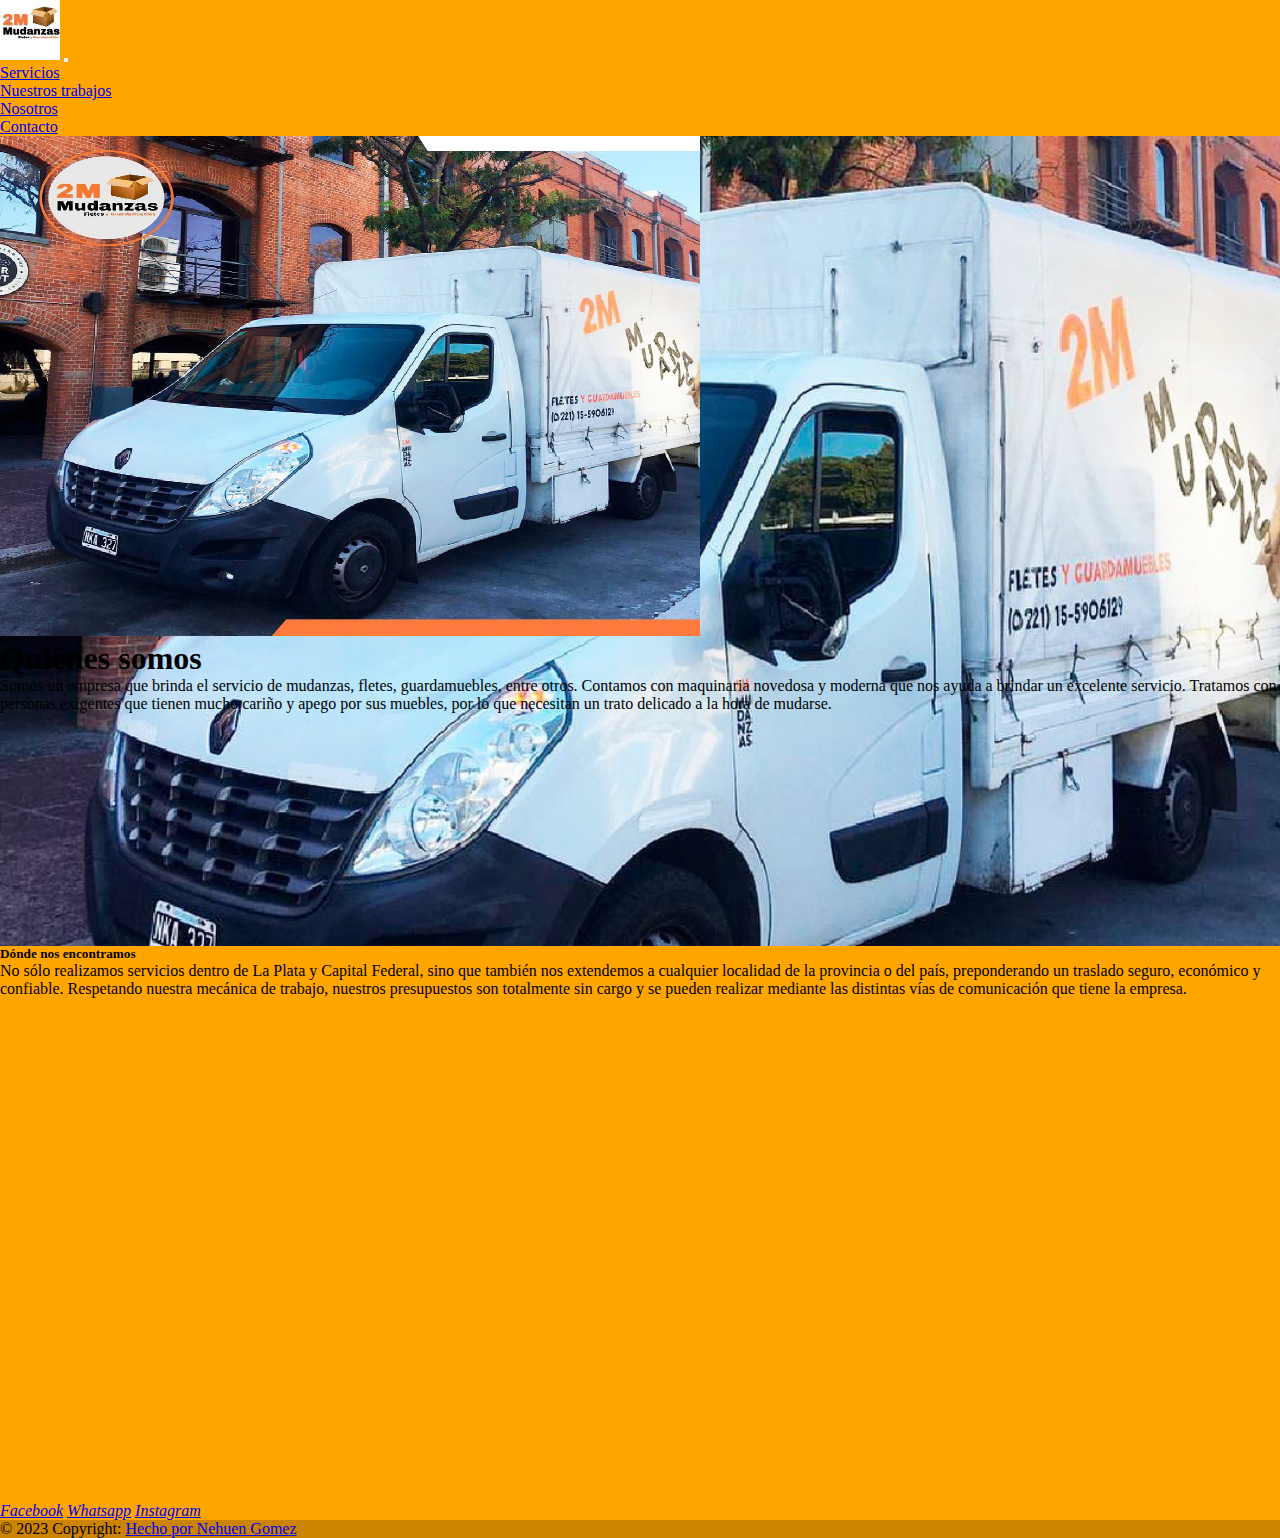
<file: index.html>
<!DOCTYPE html>
<html lang="es">
<head>
    <meta charset="UTF-8">
    <meta http-equiv="X-UA-Compatible" content="IE=edge">
    <meta name="viewport" content="width=device-width, initial-scale=1.0">
    <link href="https://cdn.jsdelivr.net/npm/bootstrap@5.3.0-alpha1/dist/css/bootstrap.min.css" rel="stylesheet" integrity="sha384-GLhlTQ8iRABdZLl6O3oVMWSktQOp6b7In1Zl3/Jr59b6EGGoI1aFkw7cmDA6j6gD" crossorigin="anonymous">
    <link rel="stylesheet" href="./estilos/styles.css">
    <title>2M Mudanzas</title>
    <link rel="icon" href="./img/favicon.jfif">
</head>
<body class="bg-dark">
<!-- navbar -->
    <nav class="navbar mb-3">
        <div class="container-fluid">
          <a href="index.html"><img src="./img/favicon.jfif" width="60px" height="60px" class="img-thumbnail" alt="Inicio"></a>
          <button class="navbar-toggler" type="button" data-bs-toggle="collapse" data-bs-target="#navbarNav" aria-controls="navbarNav" aria-expanded="false" aria-label="Toggle navigation">
            <span class="navbar-toggler-icon"></span>
          </button>
          <div class="collapse navbar-collapse" id="navbarNav">
            <ul class="navbar-nav">
              <li class="nav-item">
                <a class="nav-link" href="./pages/servicios.html">Servicios</a>
              </li>
              <li class="nav-item">
                <a class="nav-link" href="./pages/trabajos.html">Nuestros trabajos</a>
              </li>
              <li class="nav-item">
                <a class="nav-link" href="#">Nosotros</a>
              </li>
              <li class="nav-item">
                <a class="nav-link" href="./pages/contacto.html">Contacto</a>
              </li>
            </ul>
          </div>
        </div>
      </nav>
<!-- navbar -->

<!-- hero -->
<div class="hero container col-xxl-8 px-4 p-5 rounded-2">
  <div class="row flex-lg-row-reverse align-items-center g-5 py-5">
    <div class="col-10 col-sm-8 col-lg-6">
      <img src="./img/imagen de fondo.jpg" class="d-block mx-lg-auto img-fluid" alt="2m mudanzas" width="700" height="500" loading="lazy">
    </div>
    <div class="col-lg-6">
      <h1 class="display-5 fw-bold lh-1 mb-3">Quiénes somos</h1>
      <p class="lead">Somos un empresa que brinda el servicio de mudanzas, fletes, guardamuebles, entre otros. Contamos con maquinaria novedosa y moderna que nos ayuda a brindar un excelente servicio. Tratamos con personas exigentes que tienen mucho cariño y apego por sus muebles, por lo que necesitan un trato delicado a la hora de mudarse.</p>
    </div>
  </div>
</div>
<!-- hero --> 
<!-- donde nos encontramos -->
  <div class="card container-fluid mt-3 bg-dark text-white">
    <div class="card-body">
      <h5 class="card-title">Dónde nos encontramos</h5>
      <p class="card-text">No sólo realizamos servicios dentro de La Plata y Capital Federal, sino que también nos extendemos a cualquier localidad de la provincia o del país, preponderando un traslado seguro, económico y confiable. Respetando nuestra mecánica de trabajo, nuestros presupuestos son totalmente sin cargo y se pueden realizar mediante las distintas vías de comunicación que tiene la empresa.</p>
    </div>
    <iframe class="rounded" src="https://www.google.com/maps/embed?pb=!1m14!1m8!1m3!1d13082.719189208588!2d-57.9332254!3d-34.9395667!3m2!1i1024!2i768!4f13.1!3m3!1m2!1s0x0%3A0xb1ed7365846669a1!2sMudanzas%20y%20Guardamuebles%202M!5e0!3m2!1ses!2sar!4v1670361692085!5m2!1ses!2sar" width="auto" height="500px" style="border:0;" allowfullscreen="" loading="lazy" referrerpolicy="no-referrer-when-downgrade"></iframe>
  </div>
<!-- donde nos encontramos -->
<!-- footer -->
    <footer class="text-center text-black mt-3">
        <div class="container p-4 pb-0">
          <!-- Section: redes sociales -->
          <section class="mb-4">
            <!-- Facebook -->
            <a class="btn btn-outline-dark btn-floating m-1" href="https://www.facebook.com/profile.php?id=100063798823917" role="button"
              ><i class="fab fa-facebook-f">Facebook</i
            ></a>
      
            <!-- Whatsapp -->
            <a class="btn btn-outline-dark btn-floating m-1" href="https://wa.me/c/5492215906129" role="button"
              ><i class="fab fa-whatsapp">Whatsapp</i
            ></a>
      
            <!-- Instagram -->
            <a class="btn btn-outline-dark btn-floating m-1" href="https://www.instagram.com/mudanzas2m/" role="button"
              ><i class="fab fa-instagram">Instagram</i
            ></a>
          </section>
          <!-- Section: redes sociales -->
        </div>
      
        <!-- Copyright -->
        <div class="text-center p-3" style="background-color: rgba(0, 0, 0, 0.2);">
          © 2023 Copyright:
          <a class="text-white" href="#">Hecho por Nehuen Gomez</a>
        </div>
        <!-- Copyright -->
      </footer>
<!-- footer -->

      <script src="https://cdn.jsdelivr.net/npm/bootstrap@5.3.0-alpha1/dist/js/bootstrap.bundle.min.js" integrity="sha384-w76AqPfDkMBDXo30jS1Sgez6pr3x5MlQ1ZAGC+nuZB+EYdgRZgiwxhTBTkF7CXvN" crossorigin="anonymous"></script>
</body>

    
</html>
</file>
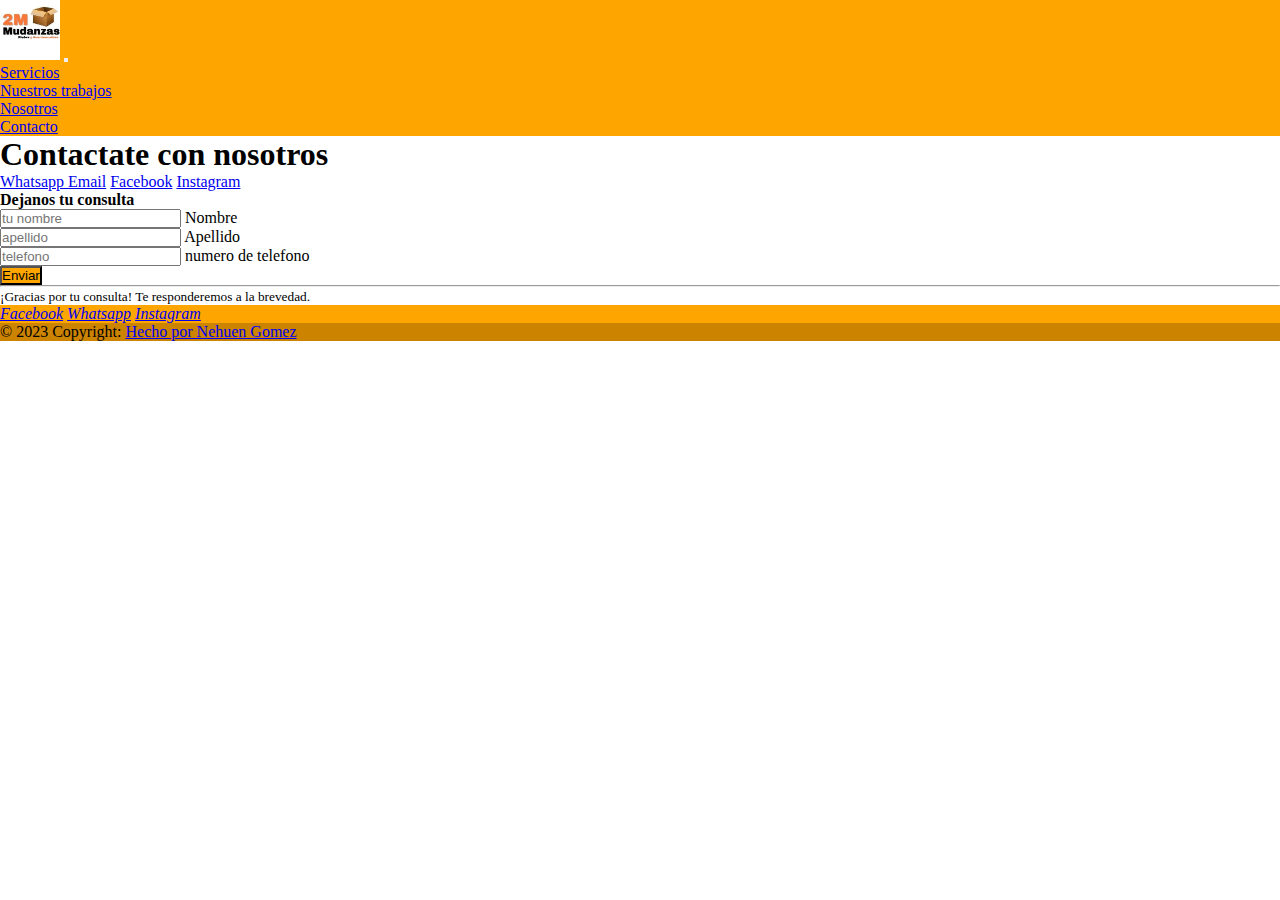
<file: pages/contacto.html>
<!DOCTYPE html>
<html lang="es">
<head>
    <meta charset="UTF-8">
    <meta http-equiv="X-UA-Compatible" content="IE=edge">
    <meta name="viewport" content="width=device-width, initial-scale=1.0">
    <link href="https://cdn.jsdelivr.net/npm/bootstrap@5.3.0-alpha1/dist/css/bootstrap.min.css" rel="stylesheet" integrity="sha384-GLhlTQ8iRABdZLl6O3oVMWSktQOp6b7In1Zl3/Jr59b6EGGoI1aFkw7cmDA6j6gD" crossorigin="anonymous">
    <link rel="stylesheet" href="../estilos/styles.css">
    <title>Contacto</title>
    <link rel="icon" href="../img/favicon.jfif">
</head>
<body class="bg-dark">
    <!-- navbar -->
    <nav class="navbar">
        <div class="container-fluid">
          <a href="../index.html"><img src="../img/favicon.jfif" width="60px" height="60px" class="img-thumbnail" alt="Inicio"></a>
          <button class="navbar-toggler" type="button" data-bs-toggle="collapse" data-bs-target="#navbarNav" aria-controls="navbarNav" aria-expanded="false" aria-label="Toggle navigation">
            <span class="navbar-toggler-icon"></span>
          </button>
          <div class="collapse navbar-collapse" id="navbarNav">
            <ul class="navbar-nav">
              <li class="nav-item">
                <a class="nav-link" href="./servicios.html">Servicios</a>
              </li>
              <li class="nav-item">
                <a class="nav-link" href="trabajos.html">Nuestros trabajos</a>
              </li>
              <li class="nav-item">
                <a class="nav-link" href="#">Nosotros</a>
              </li>
              <li class="nav-item">
                <a class="nav-link active" aria-current="page" href="contacto.html">Contacto</a>
              </li>
            </ul>
          </div>
        </div>
      </nav>
<!-- navbar -->
<!-- hero -->
<main>
  <div class="container col-xl-10 col-xxl-8 px-4 py-5">
    <div class="row align-items-center g-lg-5 py-5">
      <div class="col-lg-7 text-center text-lg-start">
        <h1 class="display-4 fw-bold lh-1 mb-3 text-white">Contactate con nosotros</h1>
        <div class="list-group col-lg-10 fs-4 text-white">
          <a href="https://wa.me/c/5492215906129" class="list-group-item list-group-item-action" aria-current="true">
            Whatsapp
          </a>
          <a href="mailto:2m_mudanzas@hotmail.com" class="list-group-item list-group-item-action">Email</a>
          <a href="https://www.facebook.com/profile.php?id=100063798823917" class="list-group-item list-group-item-action">Facebook</a>
          <a href="https://www.instagram.com/mudanzas2m/" class="list-group-item list-group-item-action">Instagram</a>
        </div>
      </div>
      <div class="col-md-10 mx-auto col-lg-5">
        <form class="p-4 p-md-5 border rounded-3 bg-light">
          <h4>Dejanos tu consulta</h4>
          <div class="form-floating mb-3">
            <input type="name" class="form-control" id="floatingInput" placeholder="tu nombre">
            <label for="floatingInput">Nombre</label>
          </div>
          <div class="form-floating mb-3">
            <input type="name" class="form-control" id="floatingPassword" placeholder="apellido">
            <label for="floatingPassword">Apellido</label>
          </div>
          <div class="form-floating mb-3">
            <input type="number" class="form-control" id="floatingPassword" placeholder="telefono">
            <label for="floatingPassword">numero de telefono</label>
          </div>
          <button class="w-100 btn btn-lg btn-dark" type="submit">Enviar</button>
          <hr class="my-4">
          <small class="text-muted">¡Gracias por tu consulta! Te responderemos a la brevedad.</small>
        </form>
      </div>
    </div>
  </div>
</main>
<!-- hero -->
<!-- footer -->
<footer class="text-center text-black">
  <div class="container p-4 pb-0">
    <!-- Section: redes sociales -->
    <section class="mb-4">
      <!-- Facebook -->
      <a class="btn btn-outline-dark btn-floating m-1" href="https://www.facebook.com/profile.php?id=100063798823917" role="button"
        ><i class="fab fa-facebook-f">Facebook</i
      ></a>

      <!-- Whatsapp -->
      <a class="btn btn-outline-dark btn-floating m-1" href="https://wa.me/c/5492215906129" role="button"
        ><i class="fab fa-whatsapp">Whatsapp</i
      ></a>

      <!-- Instagram -->
      <a class="btn btn-outline-dark btn-floating m-1" href="https://www.instagram.com/mudanzas2m/" role="button"
        ><i class="fab fa-instagram">Instagram</i
      ></a>
    </section>
    <!-- Section: redes sociales -->
  </div>

  <!-- Copyright -->
  <div class="text-center p-3" style="background-color: rgba(0, 0, 0, 0.2);">
    © 2023 Copyright:
    <a class="text-white" href="#">Hecho por Nehuen Gomez</a>
  </div>
  <!-- Copyright -->
</footer>
<!-- footer -->

    <script src="https://cdn.jsdelivr.net/npm/bootstrap@5.3.0-alpha1/dist/js/bootstrap.bundle.min.js" integrity="sha384-w76AqPfDkMBDXo30jS1Sgez6pr3x5MlQ1ZAGC+nuZB+EYdgRZgiwxhTBTkF7CXvN" crossorigin="anonymous"></script>
</body>
</html>
</file>
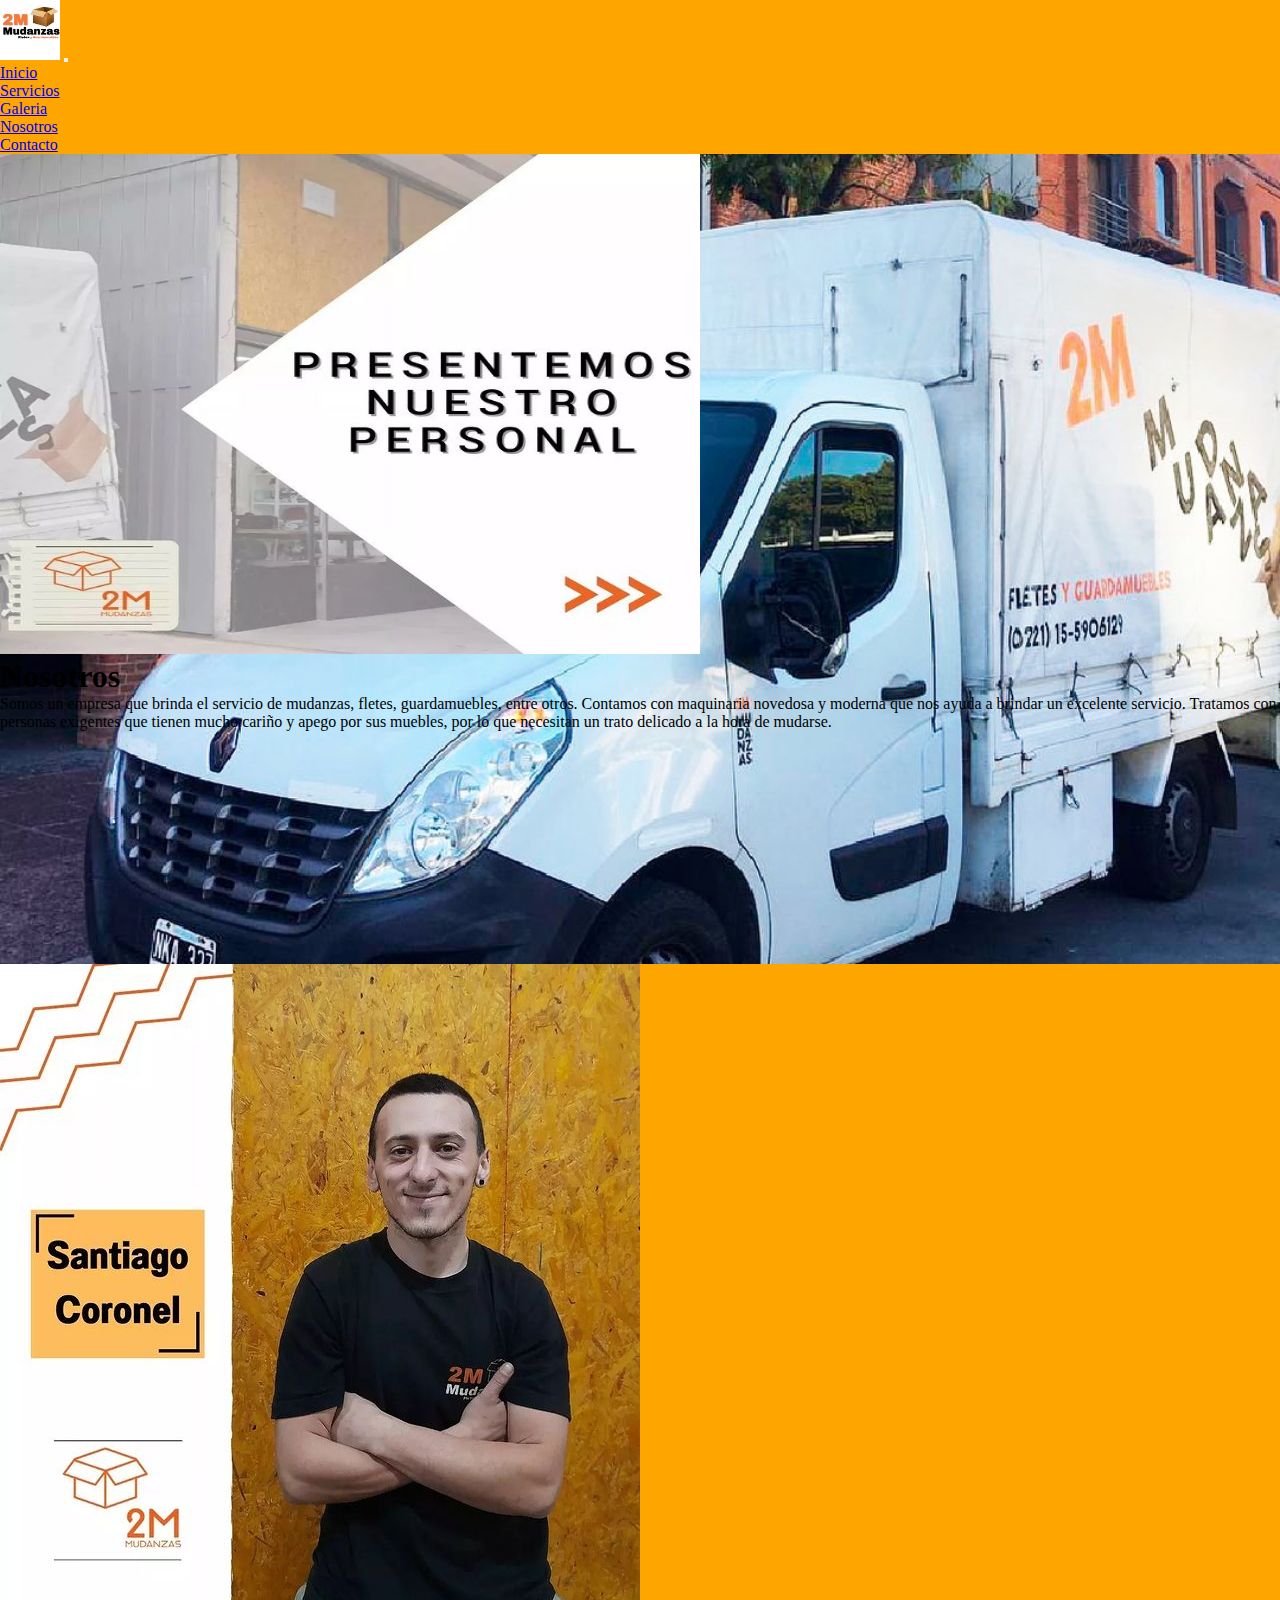
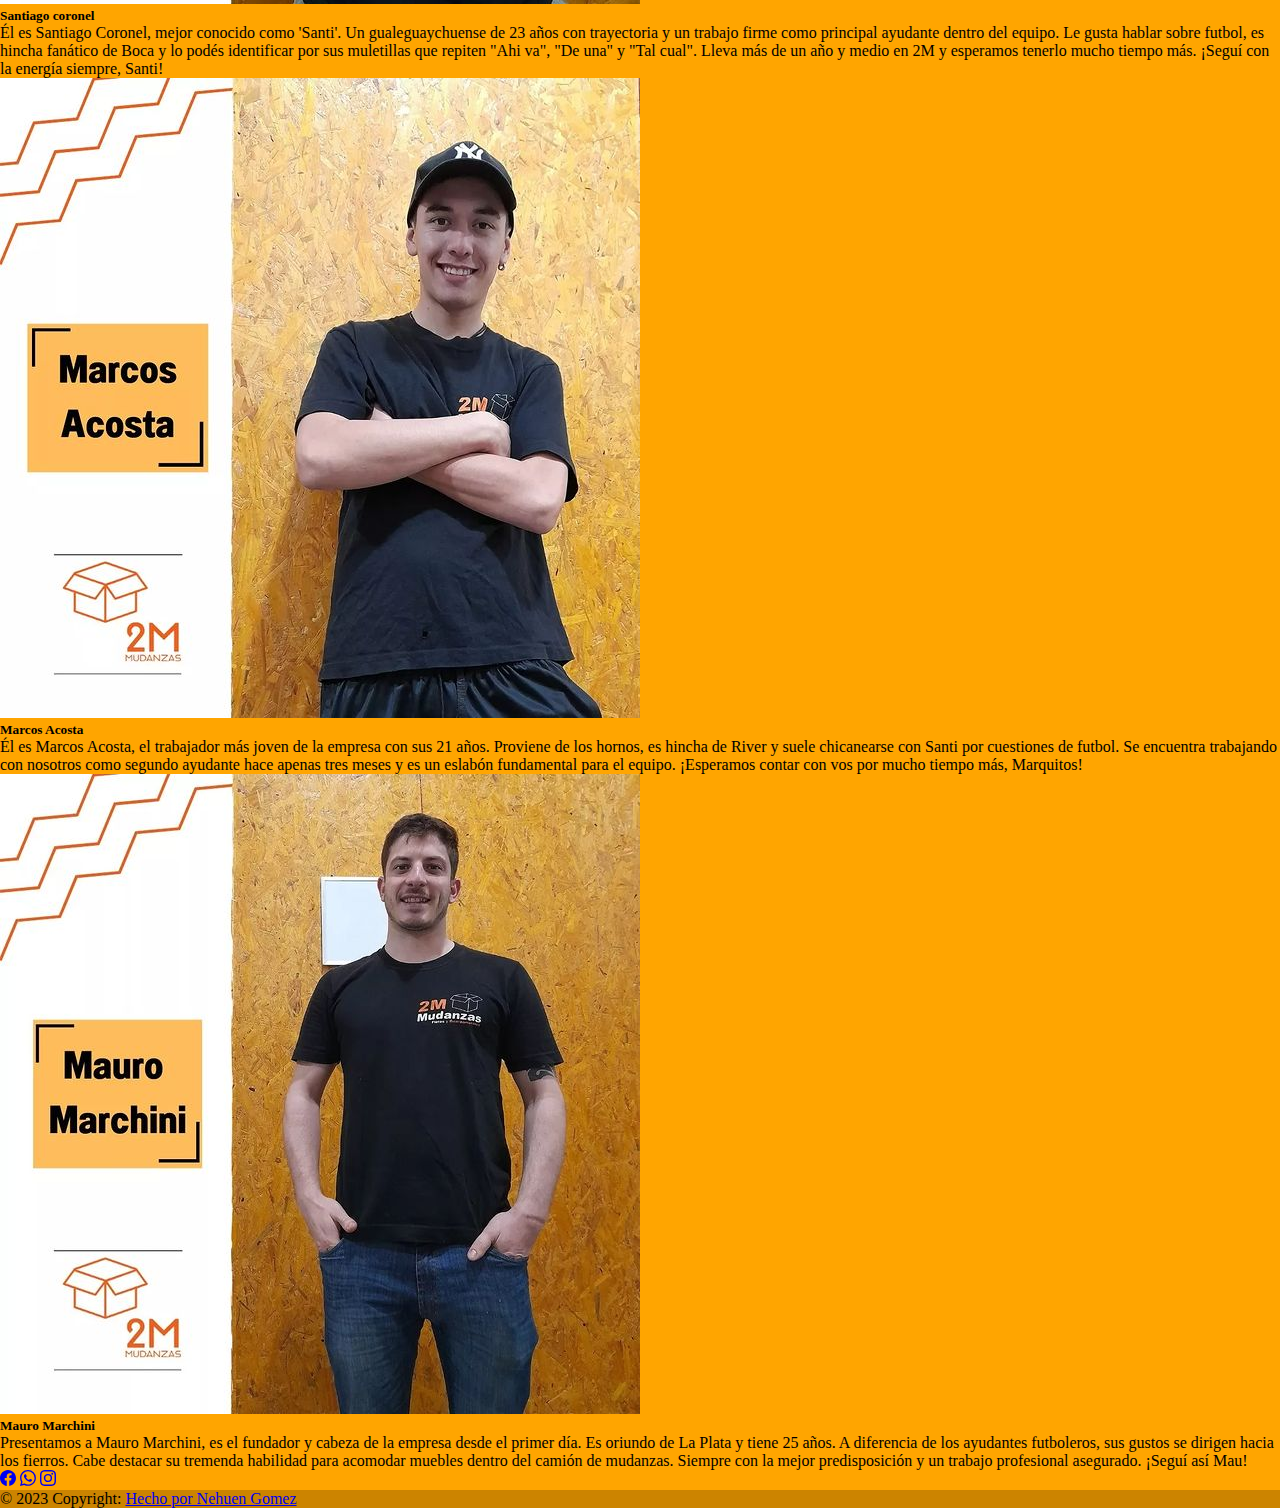
<file: pages/nosotros.html>
<!DOCTYPE html>
<html lang="es">
<head>
    <meta charset="UTF-8">
    <meta http-equiv="X-UA-Compatible" content="IE=edge">
    <meta name="viewport" content="width=device-width, initial-scale=1.0">
    <link href="https://cdn.jsdelivr.net/npm/bootstrap@5.3.0-alpha1/dist/css/bootstrap.min.css" rel="stylesheet" integrity="sha384-GLhlTQ8iRABdZLl6O3oVMWSktQOp6b7In1Zl3/Jr59b6EGGoI1aFkw7cmDA6j6gD" crossorigin="anonymous">
    <link rel="stylesheet" href="../estilos/styles.css">
    <title>2M Mudanzas - Nosotros</title>
    <meta name="description" content="¡Conocé a nuestro personal!">
    <meta name="keywords" content="Mudanzas, Fletes, Viajes, La plata, Guardamuebles, Argentina, Presupuesto, Contacto">
    <link rel="icon" href="../img/favicon.jfif">
</head>
<body class="bg-dark">
    <!-- navbar -->
    <nav class="navbar mb-3 navbar-expand-lg">
        <div class="container-fluid">
          <a href="../index.html"><img src="../img/favicon.jfif" width="60px" height="60px" class="img-thumbnail" alt="Inicio"></a>
          <button class="navbar-toggler" type="button" data-bs-toggle="collapse" data-bs-target="#navbarNav" aria-controls="navbarNav" aria-expanded="false" aria-label="Toggle navigation">
            <span class="navbar-toggler-icon"></span>
          </button>
          <div class="collapse navbar-collapse" id="navbarNav">
            <ul class="navbar-nav">
              <li class="nav-item">
                <a class="nav-link fw-semibold" href="../index.html">Inicio</a>
              </li>
                <a class="nav-link fw-semibold" href="servicios.html">Servicios</a>
              </li>
              <li class="nav-item">
                <a class="nav-link fw-semibold" href="galeria.html">Galeria</a>
              </li>
              <li class="nav-item">
                <a class="nav-link active fw-bold" aria-current="page" href="nosotros.html">Nosotros</a>
              </li>
              <li class="nav-item">
                <a class="nav-link fw-semibold" href="contacto.html">Contacto</a>
              </li>
            </ul>
          </div>
        </div>
      </nav>
<!-- navbar -->

<!-- hero -->
<div class="hero container col-xxl-8 px-4 p-5 rounded-2 bg-dark text-white">
    <div class="row flex-lg-row-reverse align-items-center g-5 py-5">
      <div class="col-10 col-sm-8 col-lg-6">
        <img src="../img/personal.jpg" class="d-block mx-lg-auto img-fluid" alt="2m mudanzas" width="700" height="500" loading="lazy">
      </div>
      <div class="col-lg-6">
        <h1 class="display-5 fw-bold lh-1 mb-3">Nosotros</h1>
        <p class="lead">Somos un empresa que brinda el servicio de mudanzas, fletes, guardamuebles, entre otros. Contamos con maquinaria novedosa y moderna que nos ayuda a brindar un excelente servicio. Tratamos con personas exigentes que tienen mucho cariño y apego por sus muebles, por lo que necesitan un trato delicado a la hora de mudarse.</p>
      </div>
    </div>
  </div>
  <!-- hero --> 
  
  <!-- tarjetas -->
  <section class="container">
    <!-- personal1 -->
    <div class="card mb-3">
        <div class="row g-0">
          <div class="col-md-4">
            <img src="../img/personal1.jpg" class="img-fluid rounded-start" alt="personal1">
          </div>
          <div class="col-md-8">
            <div class="card-body">
              <h5 class="card-title">Santiago coronel</h5>
              <p class="card-text">Él es Santiago Coronel, mejor conocido como 'Santi'. Un gualeguaychuense de 23 años con trayectoria y un trabajo firme como principal ayudante dentro del equipo. Le gusta hablar sobre futbol, es hincha fanático de Boca y lo podés identificar por sus muletillas que repiten "Ahi va", "De una" y "Tal cual". Lleva más de un año y medio en 2M y esperamos tenerlo mucho tiempo más. ¡Seguí con la energía siempre, Santi!</p>
            </div>
          </div>
        </div>
      </div>
      <!-- personal1 -->
      <!-- personal2 -->
      <div class="card mb-3">
        <div class="row g-0">
          <div class="col-md-4">
            <img src="../img/personal2.jpg" class="img-fluid rounded-start" alt="personal2">
          </div>
          <div class="col-md-8">
            <div class="card-body">
              <h5 class="card-title">Marcos Acosta</h5>
              <p class="card-text"> Él es Marcos Acosta, el trabajador más joven de la empresa con sus 21 años. Proviene de los hornos, es hincha de River y suele chicanearse con Santi por cuestiones de futbol. Se encuentra trabajando con nosotros como segundo ayudante hace apenas tres meses y es un eslabón fundamental para el equipo. ¡Esperamos contar con vos por mucho tiempo más, Marquitos!</p>
            </div>
          </div>
        </div>
      </div>
      <!-- personal2 -->
      <!-- personal3 -->
      <div class="card mb-3">
        <div class="row g-0">
          <div class="col-md-4">
            <img src="../img/personal3.jpg" class="img-fluid rounded-start" alt="personal3">
          </div>
          <div class="col-md-8">
            <div class="card-body">
              <h5 class="card-title">Mauro Marchini</h5>
              <p class="card-text">Presentamos a Mauro Marchini, es el fundador y cabeza de la empresa desde el primer día. Es oriundo de La Plata y tiene 25 años. A diferencia de los ayudantes futboleros, sus gustos se dirigen hacia los fierros. Cabe destacar su tremenda habilidad para acomodar muebles dentro del camión de mudanzas. Siempre con la mejor predisposición y un trabajo profesional asegurado. ¡Seguí así Mau!</p>
            </div>
          </div>
        </div>
      </div>
      <!-- personal3 -->
  </section>
  <!-- tarjetas -->

<!-- footer -->
<footer class="text-center text-black">
    <div class="container p-4 pb-0">
      <!-- Section: redes sociales -->
      <section class="mb-4">
        <!-- Facebook -->
        <a class="btn btn-outline-dark btn-floating m-1" href="https://www.facebook.com/profile.php?id=100063798823917" role="button"
          ><svg xmlns="http://www.w3.org/2000/svg" width="16" height="16" fill="currentColor" class="bi bi-facebook" viewBox="0 0 16 16">
            <path d="M16 8.049c0-4.446-3.582-8.05-8-8.05C3.58 0-.002 3.603-.002 8.05c0 4.017 2.926 7.347 6.75 7.951v-5.625h-2.03V8.05H6.75V6.275c0-2.017 1.195-3.131 3.022-3.131.876 0 1.791.157 1.791.157v1.98h-1.009c-.993 0-1.303.621-1.303 1.258v1.51h2.218l-.354 2.326H9.25V16c3.824-.604 6.75-3.934 6.75-7.951z"/>
          </svg></a>
  
        <!-- Whatsapp -->
        <a class="btn btn-outline-dark btn-floating m-1" href="https://wa.me/c/5492215906129" role="button"
          ><svg xmlns="http://www.w3.org/2000/svg" width="16" height="16" fill="currentColor" class="bi bi-whatsapp" viewBox="0 0 16 16">
            <path d="M13.601 2.326A7.854 7.854 0 0 0 7.994 0C3.627 0 .068 3.558.064 7.926c0 1.399.366 2.76 1.057 3.965L0 16l4.204-1.102a7.933 7.933 0 0 0 3.79.965h.004c4.368 0 7.926-3.558 7.93-7.93A7.898 7.898 0 0 0 13.6 2.326zM7.994 14.521a6.573 6.573 0 0 1-3.356-.92l-.24-.144-2.494.654.666-2.433-.156-.251a6.56 6.56 0 0 1-1.007-3.505c0-3.626 2.957-6.584 6.591-6.584a6.56 6.56 0 0 1 4.66 1.931 6.557 6.557 0 0 1 1.928 4.66c-.004 3.639-2.961 6.592-6.592 6.592zm3.615-4.934c-.197-.099-1.17-.578-1.353-.646-.182-.065-.315-.099-.445.099-.133.197-.513.646-.627.775-.114.133-.232.148-.43.05-.197-.1-.836-.308-1.592-.985-.59-.525-.985-1.175-1.103-1.372-.114-.198-.011-.304.088-.403.087-.088.197-.232.296-.346.1-.114.133-.198.198-.33.065-.134.034-.248-.015-.347-.05-.099-.445-1.076-.612-1.47-.16-.389-.323-.335-.445-.34-.114-.007-.247-.007-.38-.007a.729.729 0 0 0-.529.247c-.182.198-.691.677-.691 1.654 0 .977.71 1.916.81 2.049.098.133 1.394 2.132 3.383 2.992.47.205.84.326 1.129.418.475.152.904.129 1.246.08.38-.058 1.171-.48 1.338-.943.164-.464.164-.86.114-.943-.049-.084-.182-.133-.38-.232z"/>
          </svg></a>
  
        <!-- Instagram -->
        <a class="btn btn-outline-dark btn-floating m-1" href="https://www.instagram.com/mudanzas2m/" role="button"
          ><svg xmlns="http://www.w3.org/2000/svg" width="16" height="16" fill="currentColor" class="bi bi-instagram" viewBox="0 0 16 16">
            <path d="M8 0C5.829 0 5.556.01 4.703.048 3.85.088 3.269.222 2.76.42a3.917 3.917 0 0 0-1.417.923A3.927 3.927 0 0 0 .42 2.76C.222 3.268.087 3.85.048 4.7.01 5.555 0 5.827 0 8.001c0 2.172.01 2.444.048 3.297.04.852.174 1.433.372 1.942.205.526.478.972.923 1.417.444.445.89.719 1.416.923.51.198 1.09.333 1.942.372C5.555 15.99 5.827 16 8 16s2.444-.01 3.298-.048c.851-.04 1.434-.174 1.943-.372a3.916 3.916 0 0 0 1.416-.923c.445-.445.718-.891.923-1.417.197-.509.332-1.09.372-1.942C15.99 10.445 16 10.173 16 8s-.01-2.445-.048-3.299c-.04-.851-.175-1.433-.372-1.941a3.926 3.926 0 0 0-.923-1.417A3.911 3.911 0 0 0 13.24.42c-.51-.198-1.092-.333-1.943-.372C10.443.01 10.172 0 7.998 0h.003zm-.717 1.442h.718c2.136 0 2.389.007 3.232.046.78.035 1.204.166 1.486.275.373.145.64.319.92.599.28.28.453.546.598.92.11.281.24.705.275 1.485.039.843.047 1.096.047 3.231s-.008 2.389-.047 3.232c-.035.78-.166 1.203-.275 1.485a2.47 2.47 0 0 1-.599.919c-.28.28-.546.453-.92.598-.28.11-.704.24-1.485.276-.843.038-1.096.047-3.232.047s-2.39-.009-3.233-.047c-.78-.036-1.203-.166-1.485-.276a2.478 2.478 0 0 1-.92-.598 2.48 2.48 0 0 1-.6-.92c-.109-.281-.24-.705-.275-1.485-.038-.843-.046-1.096-.046-3.233 0-2.136.008-2.388.046-3.231.036-.78.166-1.204.276-1.486.145-.373.319-.64.599-.92.28-.28.546-.453.92-.598.282-.11.705-.24 1.485-.276.738-.034 1.024-.044 2.515-.045v.002zm4.988 1.328a.96.96 0 1 0 0 1.92.96.96 0 0 0 0-1.92zm-4.27 1.122a4.109 4.109 0 1 0 0 8.217 4.109 4.109 0 0 0 0-8.217zm0 1.441a2.667 2.667 0 1 1 0 5.334 2.667 2.667 0 0 1 0-5.334z"/>
          </svg></a>
      </section>
      <!-- Section: redes sociales -->
    </div>
  
    <!-- Copyright -->
    <div class="text-center p-3" style="background-color: rgba(0, 0, 0, 0.2);">
      © 2023 Copyright:
      <a class="text-white" href="#">Hecho por Nehuen Gomez</a>
    </div>
    <!-- Copyright -->
  </footer>
  <!-- footer -->

    <script src="https://cdn.jsdelivr.net/npm/bootstrap@5.3.0-alpha1/dist/js/bootstrap.bundle.min.js" integrity="sha384-w76AqPfDkMBDXo30jS1Sgez6pr3x5MlQ1ZAGC+nuZB+EYdgRZgiwxhTBTkF7CXvN" crossorigin="anonymous"></script>
</body>
</html>
</file>
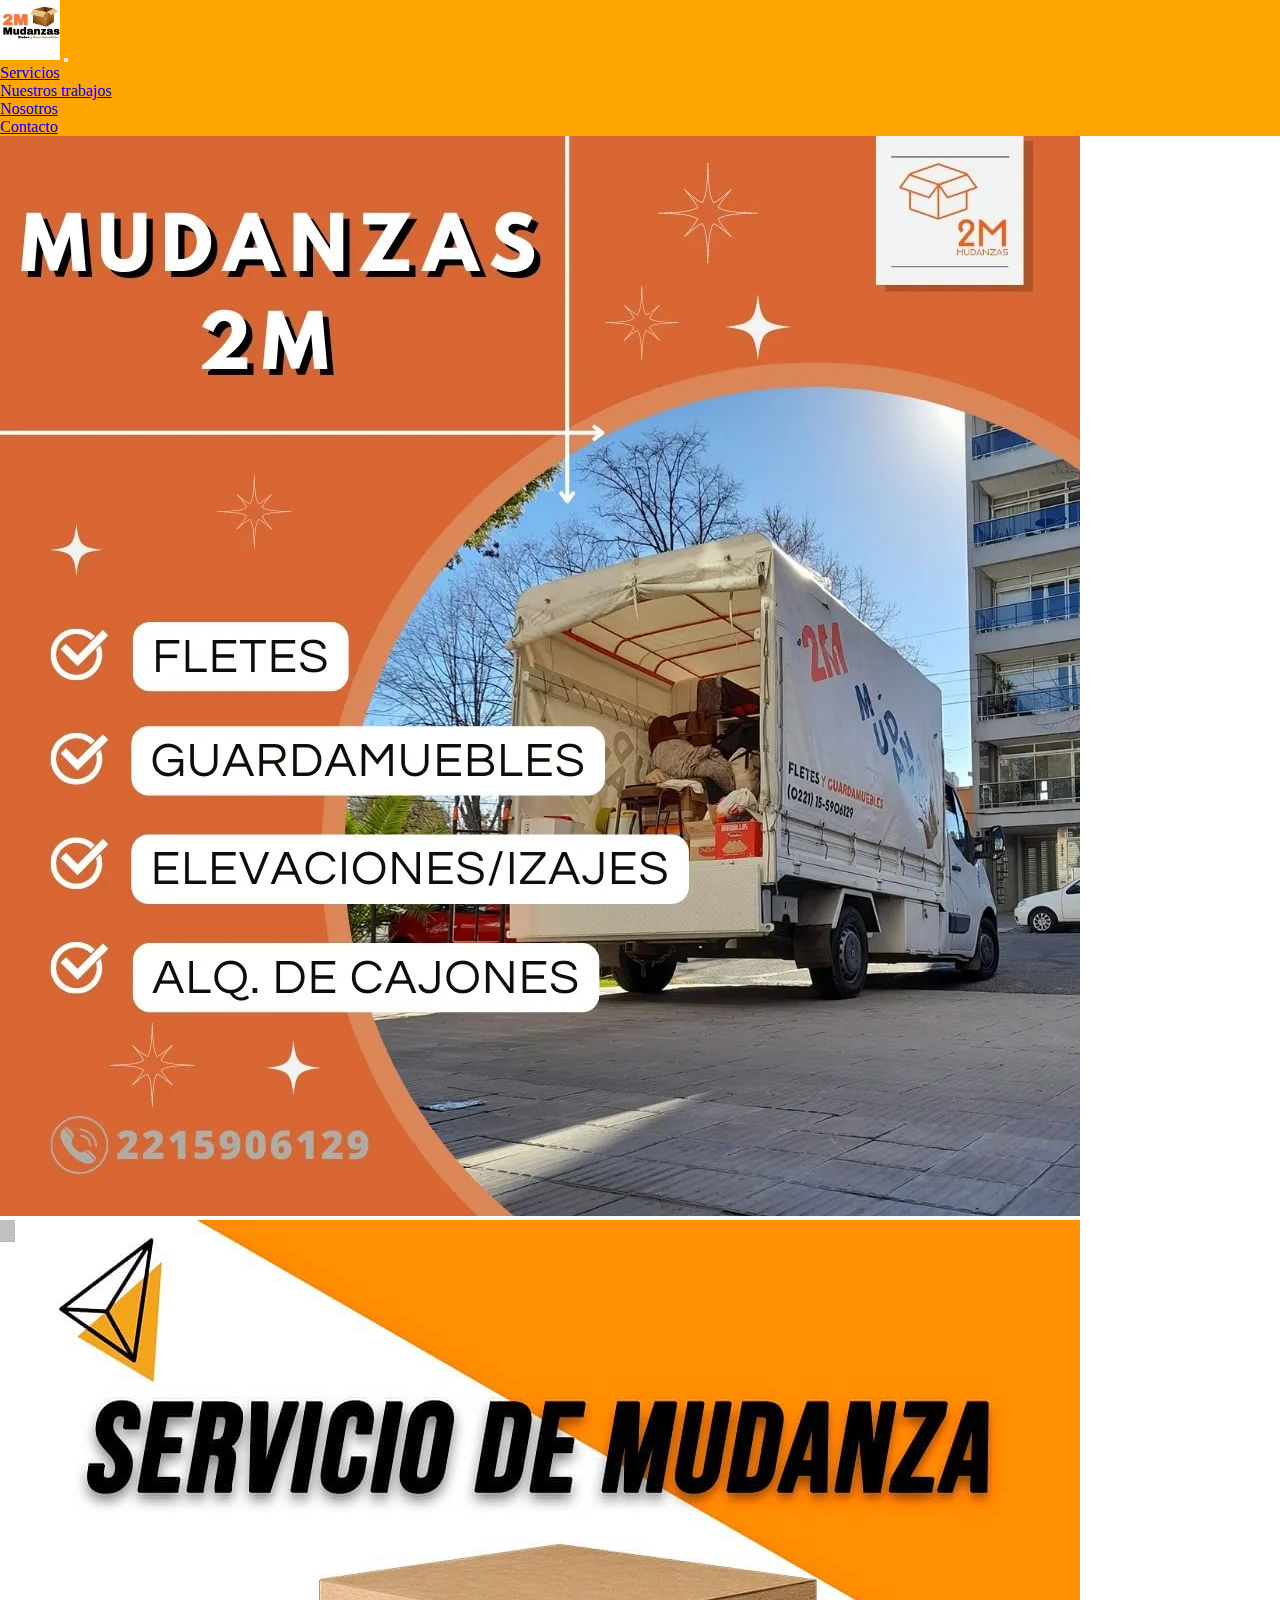
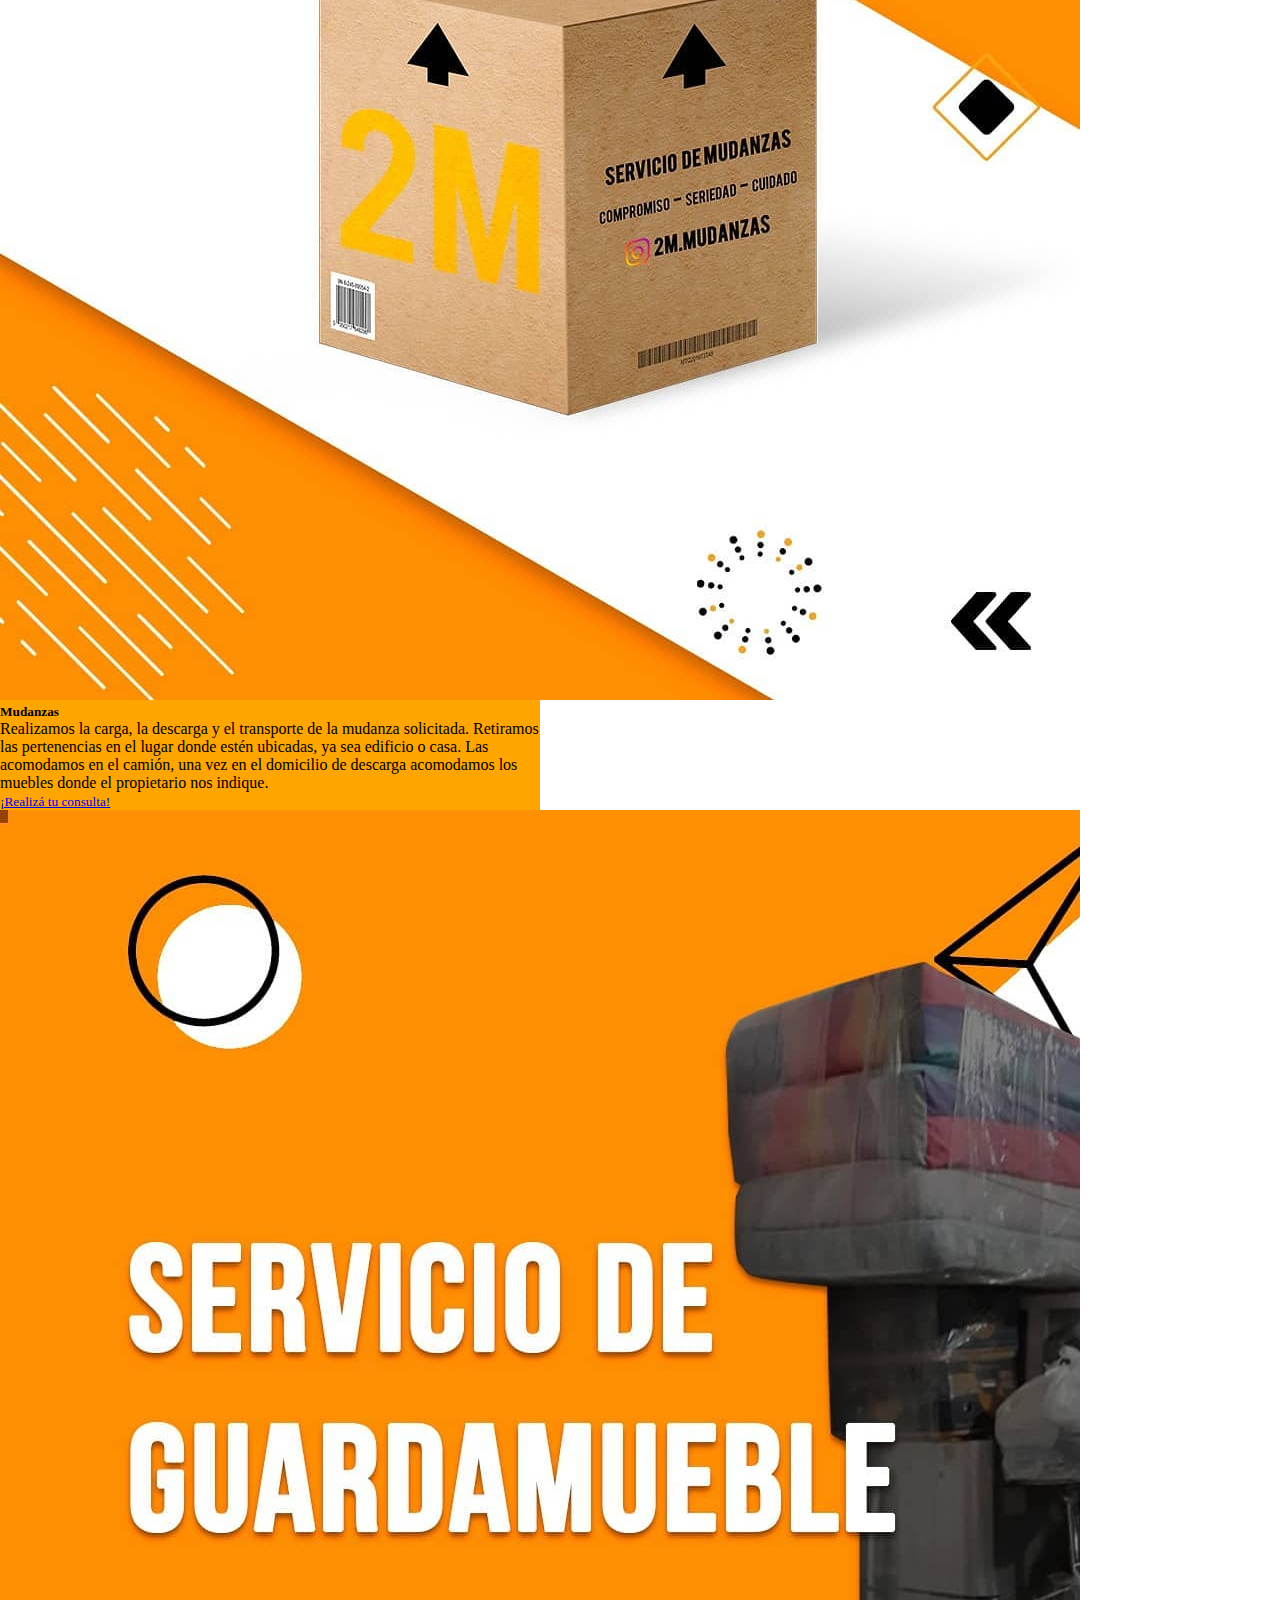
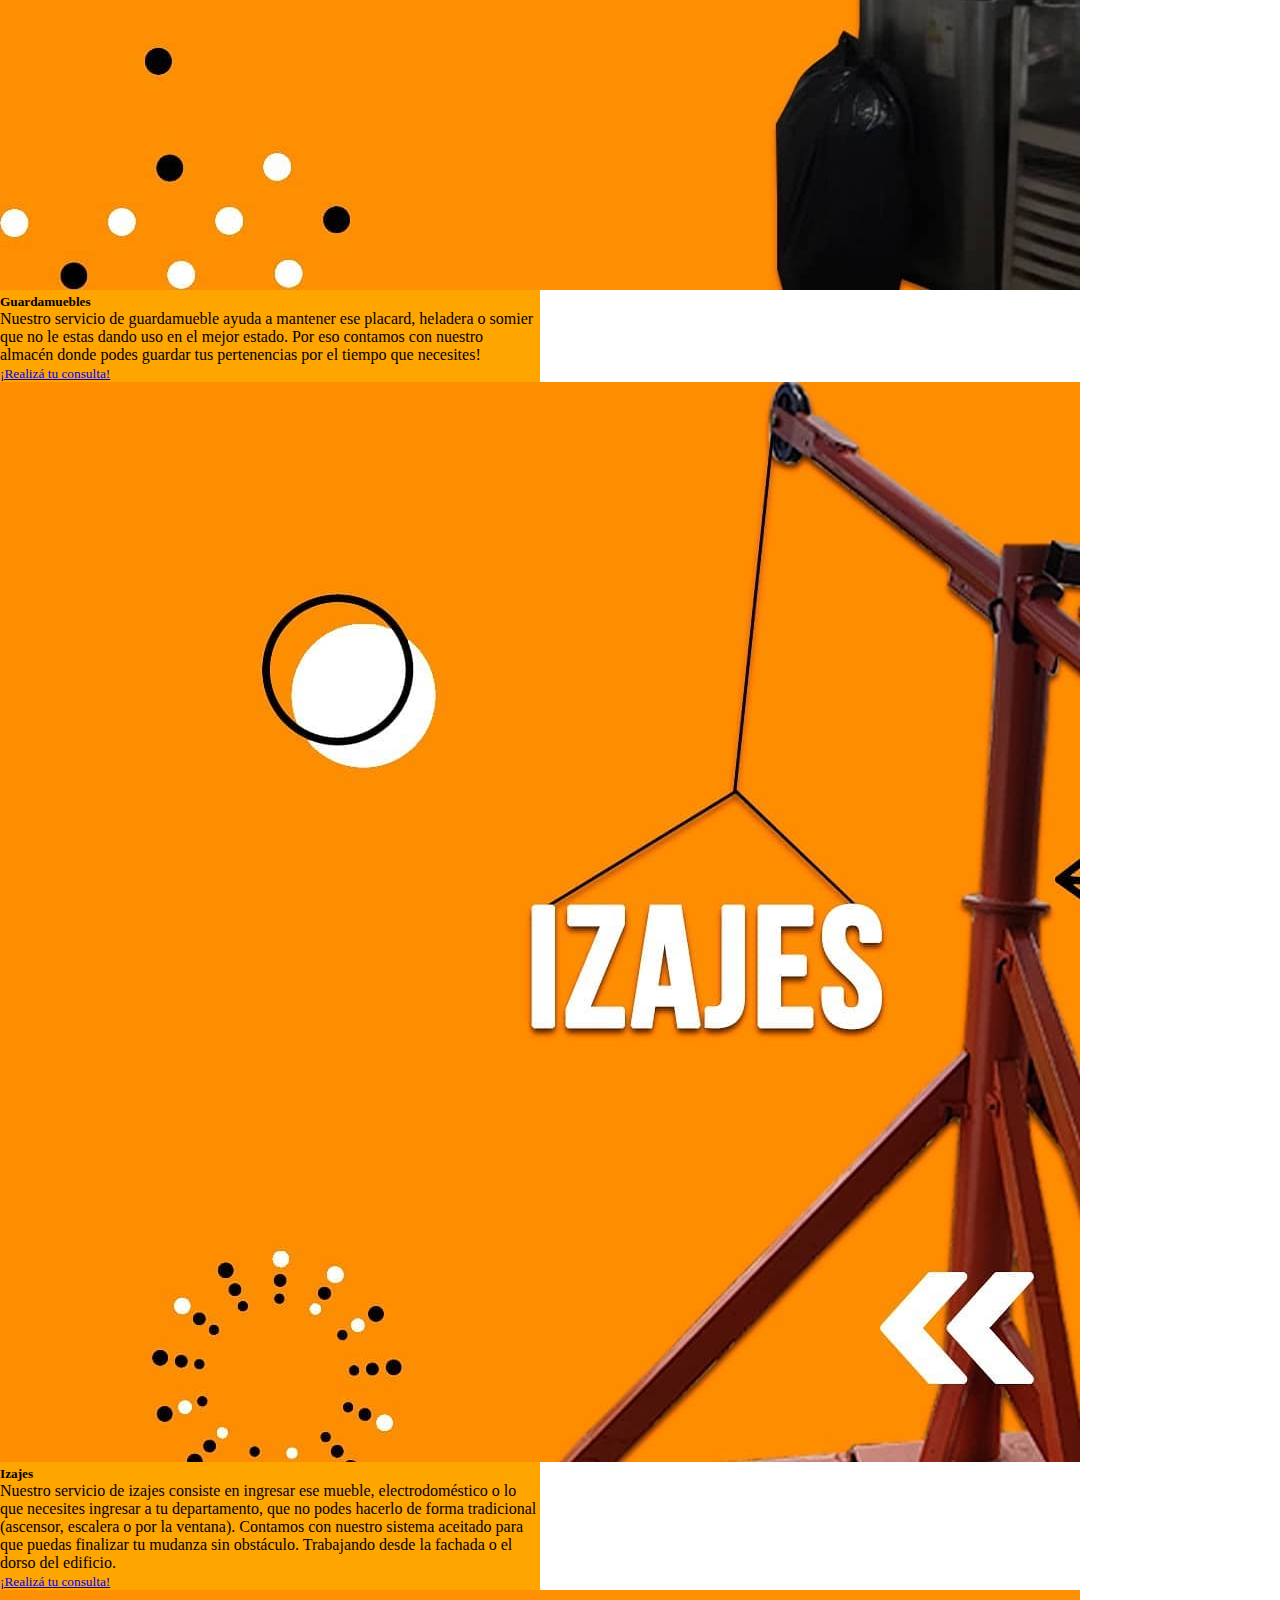
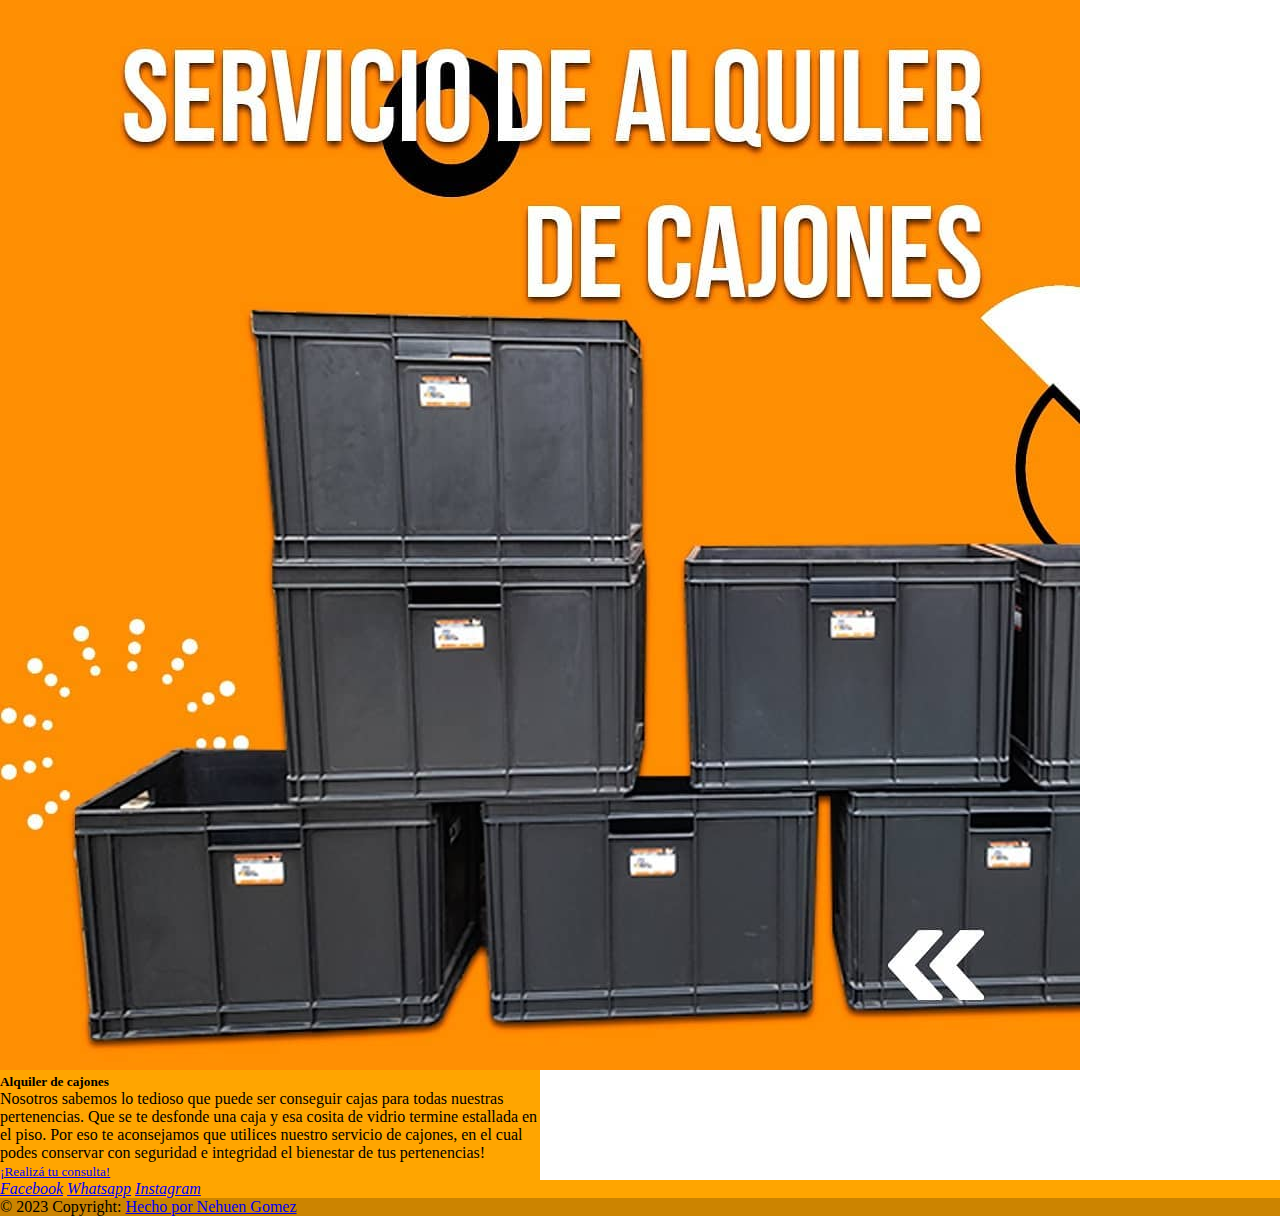
<file: pages/servicios.html>
<!DOCTYPE html>
<html lang="es">
<head>
    <meta charset="UTF-8">
    <meta http-equiv="X-UA-Compatible" content="IE=edge">
    <meta name="viewport" content="width=device-width, initial-scale=1.0">
    <link href="https://cdn.jsdelivr.net/npm/bootstrap@5.3.0-alpha1/dist/css/bootstrap.min.css" rel="stylesheet" integrity="sha384-GLhlTQ8iRABdZLl6O3oVMWSktQOp6b7In1Zl3/Jr59b6EGGoI1aFkw7cmDA6j6gD" crossorigin="anonymous">
    <link rel="stylesheet" href="../estilos/styles.css">
    <title>Servicios</title>
    <link rel="icon" href="../img/favicon.jfif">
</head>
<body class="bg-dark">
    <!-- navbar -->
    <nav class="navbar">
        <div class="container-fluid">
          <a href="../index.html"><img src="../img/favicon.jfif" width="60px" height="60px" class="img-thumbnail" alt="Inicio"></a>
          <button class="navbar-toggler" type="button" data-bs-toggle="collapse" data-bs-target="#navbarNav" aria-controls="navbarNav" aria-expanded="false" aria-label="Toggle navigation">
            <span class="navbar-toggler-icon"></span>
          </button>
          <div class="collapse navbar-collapse" id="navbarNav">
            <ul class="navbar-nav">
              <li class="nav-item">
                <a class="nav-link active" aria-current="page" href="servicios.html">Servicios</a>
              </li>
              <li class="nav-item">
                <a class="nav-link" href="trabajos.html">Nuestros trabajos</a>
              </li>
              <li class="nav-item">
                <a class="nav-link" href="#">Nosotros</a>
              </li>
              <li class="nav-item">
                <a class="nav-link" href="contacto.html">Contacto</a>
              </li>
            </ul>
          </div>
        </div>
      </nav>
<!-- navbar -->

<div class="servicios text-center">
  <img src="../img/img-servicios.jfif" class="img-fluid" alt="Servicios">
</div>
 
<section class="container-fluid row md-5 d-flex justify-content-center align-items-center">
  <!-- tarjeta de fletes -->
<div class="card m-3 p-2" style="max-width: 540px;">
  <div class="row g-0">
    <div class="col-md-4">
      <img src="../img/mudanza.jpg" class="img-fluid rounded-start" alt="Mudanzas">
    </div>
    <div class="col-md-8">
      <div class="card-body">
        <h5 class="card-title">Mudanzas</h5>
        <p class="card-text">Realizamos la carga, la descarga y el transporte de la mudanza solicitada. Retiramos las pertenencias en el lugar donde estén ubicadas, ya sea edificio o casa. Las acomodamos en el camión, una vez en el domicilio de descarga acomodamos los muebles donde el propietario nos indique.</p>
        <p class="card-text"><small class="text-muted"><a href="./contacto.html">¡Realizá tu consulta!</a></small></p>
      </div>
    </div>
  </div>
</div>
<!-- tarjeta de fletes -->
<!-- tarjeta de guardamuebles -->
<div class="card m-3 p-2" style="max-width: 540px;">
  <div class="row g-0">
    <div class="col-md-4">
      <img src="../img/guardamuebles1.jpg" class="img-fluid rounded-start" alt="Guardamuebles">
    </div>
    <div class="col-md-8">
      <div class="card-body">
        <h5 class="card-title">Guardamuebles</h5>
        <p class="card-text">Nuestro servicio de guardamueble ayuda a mantener ese placard, heladera o somier que no le estas dando uso en el mejor estado. Por eso contamos con nuestro almacén donde podes guardar tus pertenencias por el tiempo que necesites!</p>
        <p class="card-text"><small class="text-muted"><a href="./contacto.html">¡Realizá tu consulta!</a></small></p>
      </div>
    </div>
  </div>
</div>
<!-- tarjeta de guardamuebles -->
<!-- tarjeta de elevaciones -->
<div class="card m-3 p-2" style="max-width: 540px;">
  <div class="row g-0">
    <div class="col-md-4">
      <img src="../img/izajes1.jpg" class="img-fluid rounded-start" alt="Elevaciones">
    </div>
    <div class="col-md-8">
      <div class="card-body">
        <h5 class="card-title">Izajes</h5>
        <p class="card-text">Nuestro servicio de izajes consiste en ingresar ese mueble, electrodoméstico o lo que necesites ingresar a tu departamento, que no podes hacerlo de forma tradicional (ascensor, escalera o por la ventana). Contamos con nuestro sistema aceitado para que puedas finalizar tu mudanza sin obstáculo. Trabajando desde la fachada o el dorso del edificio.</p>
        <p class="card-text"><small class="text-muted"><a href="./contacto.html">¡Realizá tu consulta!</a></small></p>
      </div>
    </div>
  </div>
</div>
<!-- tarjeta de elevaciones -->
<!-- tarjeta de alquiler de cajones -->
<div class="card m-3 p-2" style="max-width: 540px;">
  <div class="row g-0">
    <div class="col-md-4">
      <img src="../img/alquiler-de-cajones1.jpg" class="img-fluid rounded-start" alt="Alquiler de cajones">
    </div>
    <div class="col-md-8">
      <div class="card-body">
        <h5 class="card-title">Alquiler de cajones</h5>
        <p class="card-text">Nosotros sabemos lo tedioso que puede ser conseguir cajas para todas nuestras pertenencias. Que se te desfonde una caja y esa cosita de vidrio termine estallada en el piso. Por eso te aconsejamos que utilices nuestro servicio de cajones, en el cual podes conservar con seguridad e integridad el bienestar de tus pertenencias!</p>
        <p class="card-text"><small class="text-muted"><a href="./contacto.html">¡Realizá tu consulta!</a></small></p>
      </div>
    </div>
  </div>
</div>
<!-- tarjeta de alquiler de cajones -->
</section>
    
<footer class="text-center text-black">
    <div class="container p-4 pb-0">
      <!-- Section: redes sociales -->
      <section class="mb-4">
        <!-- Facebook -->
        <a class="btn btn-outline-dark btn-floating m-1" href="https://www.facebook.com/profile.php?id=100063798823917" role="button"
          ><i class="fab fa-facebook-f">Facebook</i
        ></a>
  
        <!-- Whatsapp -->
        <a class="btn btn-outline-dark btn-floating m-1" href="https://wa.me/c/5492215906129" role="button"
          ><i class="fab fa-whatsapp">Whatsapp</i
        ></a>
  
        <!-- Instagram -->
        <a class="btn btn-outline-dark btn-floating m-1" href="https://www.instagram.com/mudanzas2m/" role="button"
          ><i class="fab fa-instagram">Instagram</i
        ></a>
      </section>
      <!-- Section: redes sociales -->
    </div>
  
    <!-- Copyright -->
    <div class="text-center p-3" style="background-color: rgba(0, 0, 0, 0.2);">
      © 2023 Copyright:
      <a class="text-white" href="#">Hecho por Nehuen Gomez</a>
    </div>
    <!-- Copyright -->
  </footer>


    <script src="https://cdn.jsdelivr.net/npm/bootstrap@5.3.0-alpha1/dist/js/bootstrap.bundle.min.js" integrity="sha384-w76AqPfDkMBDXo30jS1Sgez6pr3x5MlQ1ZAGC+nuZB+EYdgRZgiwxhTBTkF7CXvN" crossorigin="anonymous"></script>
</body>
</html>
</file>
<file: estilos/styles.css>
* {
  margin: 0;
  padding: 0;
  box-sizing: border-box;
}

.navbar {
  background-color: orange;
}

.hero {
  background-image: url("/img/imagen de fondo.jpg");
  background-color: black;
  height: 90vh;
  background-position: center;
  background-size: cover;
}

.tarjeta {
  background-color: orange;
}

footer {
  background-color: orange;
}

.navbar {
  background-color: orange;
}

.hero {
  background-image: url("/img/imagen de fondo.jpg");
  background-color: black;
  height: 90vh;
  background-position: center;
  background-size: cover;
}

.btn {
  background-color: orange;
  border-color: black;
}

footer {
  background-color: orange;
}

.carrusel {
  width: 100%;
  height: 90vh;
}

.card {
  background-color: orange;
}/*# sourceMappingURL=styles.css.map */
</file>
